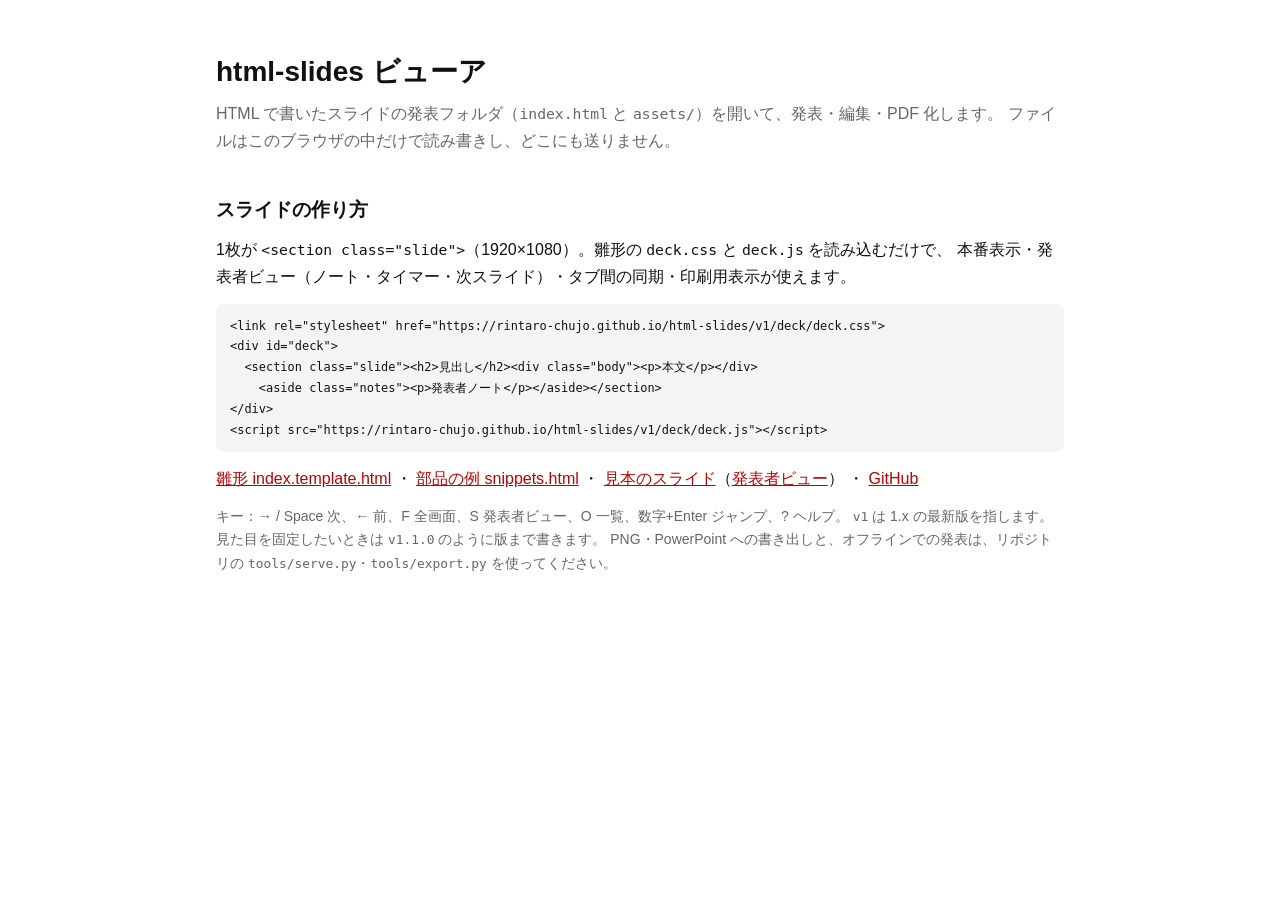
<file: index.html>
<!DOCTYPE html>
<html lang="ja">
<head>
<meta charset="utf-8">
<meta name="viewport" content="width=device-width, initial-scale=1">
<title>html-slides ビューア</title>
<meta name="description" content="HTML で書いたスライド（index.html + assets/）をブラウザで開いて、発表・編集・PDF 化するビューア">
<style>
  :root { --ink:#111; --sub:#666; --line:#ddd; --bg:#fff; --card:#f4f4f4; --red:#c00000; }
  @media (prefers-color-scheme: dark) { :root { --ink:#eee; --sub:#aaa; --line:#444; --bg:#1b1b1b; --card:#2a2a2a; } }
  * { box-sizing: border-box; }
  [hidden] { display: none !important; }
  body { margin:0; background:var(--bg); color:var(--ink); font-family:-apple-system,"Hiragino Sans","Noto Sans JP",sans-serif; line-height:1.7; }
  main { max-width:880px; margin:0 auto; padding:48px 16px 80px; }
  h1 { font-size:28px; margin:0 0 4px; }
  h2 { font-size:19px; margin:40px 0 10px; }
  p { margin:0 0 12px; }
  .lead { color:var(--sub); margin-bottom:28px; }
  button, .btn { font:inherit; font-size:15px; font-weight:600; color:#fff; background:var(--red); border:0; border-radius:8px; padding:10px 18px; cursor:pointer; text-decoration:none; display:inline-block; }
  button.ghost, li button.ghost { background:transparent; color:var(--sub); border:1px solid var(--line); }
  li button { background:var(--card); color:var(--ink); border:1px solid var(--line); padding:6px 12px; font-size:14px; }
  li button:hover { border-color:var(--red); color:var(--red); }
  label.btn input { display:none; }
  ul { list-style:none; padding:0; margin:0; }
  li { display:flex; flex-wrap:wrap; align-items:center; gap:8px; background:var(--card); border-radius:10px; padding:12px 16px; margin-bottom:8px; }
  li .f { flex:1 1 200px; font-weight:700; word-break:break-all; }
  li.empty { color:var(--sub); }
  .muted { color:var(--sub); font-size:14px; }
  #status { color:var(--red); font-size:14px; margin-top:10px; }
  pre { background:var(--card); border-radius:8px; padding:12px 14px; overflow-x:auto; font-size:13px; line-height:1.6; }
  code { font-family:ui-monospace,Menlo,monospace; font-size:.92em; }
  a { color:var(--red); }
  .folder { font-size:18px; font-weight:700; margin:0; }
</style>
</head>
<body>
<main>
  <h1>html-slides ビューア</h1>
  <p class="lead">HTML で書いたスライドの発表フォルダ（<code>index.html</code> と <code>assets/</code>）を開いて、発表・編集・PDF 化します。
    ファイルはこのブラウザの中だけで読み書きし、どこにも送りません。</p>

  <button id="pick" hidden>発表フォルダを開く</button>
  <label id="pick-ro" class="btn" hidden>発表フォルダを読み込む<input id="input-ro" type="file" webkitdirectory multiple></label>
  <p id="status"></p>

  <section id="decks" hidden>
    <h2>開いているフォルダ</h2>
    <p class="folder" id="folder-name"></p>
    <p class="muted" id="folder-mode"></p>
    <ul id="deck-list"></ul>
    <p class="muted">スライドは新しいタブで開きます。<b>このタブを閉じると表示できなくなる</b>ので、発表中も開いたままにしてください。
      PDF は印刷画面で「PDF に保存」を選び、余白「なし」・背景のグラフィック「オン」にします。</p>
  </section>

  <section id="recent" hidden>
    <h2>最近のフォルダ</h2>
    <ul id="recent-list"></ul>
  </section>

  <h2>スライドの作り方</h2>
  <p>1枚が <code>&lt;section class="slide"&gt;</code>（1920×1080）。雛形の <code>deck.css</code> と <code>deck.js</code> を読み込むだけで、
    本番表示・発表者ビュー（ノート・タイマー・次スライド）・タブ間の同期・印刷用表示が使えます。</p>
<pre><code>&lt;link rel="stylesheet" href="https://rintaro-chujo.github.io/html-slides/v1/deck/deck.css"&gt;
&lt;div id="deck"&gt;
  &lt;section class="slide"&gt;&lt;h2&gt;見出し&lt;/h2&gt;&lt;div class="body"&gt;&lt;p&gt;本文&lt;/p&gt;&lt;/div&gt;
    &lt;aside class="notes"&gt;&lt;p&gt;発表者ノート&lt;/p&gt;&lt;/aside&gt;&lt;/section&gt;
&lt;/div&gt;
&lt;script src="https://rintaro-chujo.github.io/html-slides/v1/deck/deck.js"&gt;&lt;/script&gt;</code></pre>
  <p><a href="templates/index.template.html" download>雛形 index.template.html</a> ・
    <a href="templates/snippets.html" download>部品の例 snippets.html</a> ・
    <a href="demo/index.html?mode=present">見本のスライド</a>（<a href="demo/index.html?mode=notes">発表者ビュー</a>） ・
    <a href="https://github.com/rintaro-chujo/html-slides">GitHub</a></p>
  <p class="muted">キー：→ / Space 次、← 前、F 全画面、S 発表者ビュー、O 一覧、数字+Enter ジャンプ、? ヘルプ。
    <code>v1</code> は 1.x の最新版を指します。見た目を固定したいときは <code>v1.1.0</code> のように版まで書きます。
    PNG・PowerPoint への書き出しと、オフラインでの発表は、リポジトリの <code>tools/serve.py</code>・<code>tools/export.py</code> を使ってください。</p>
</main>
<script src="viewer.js"></script>
</body>
</html>
</file>
